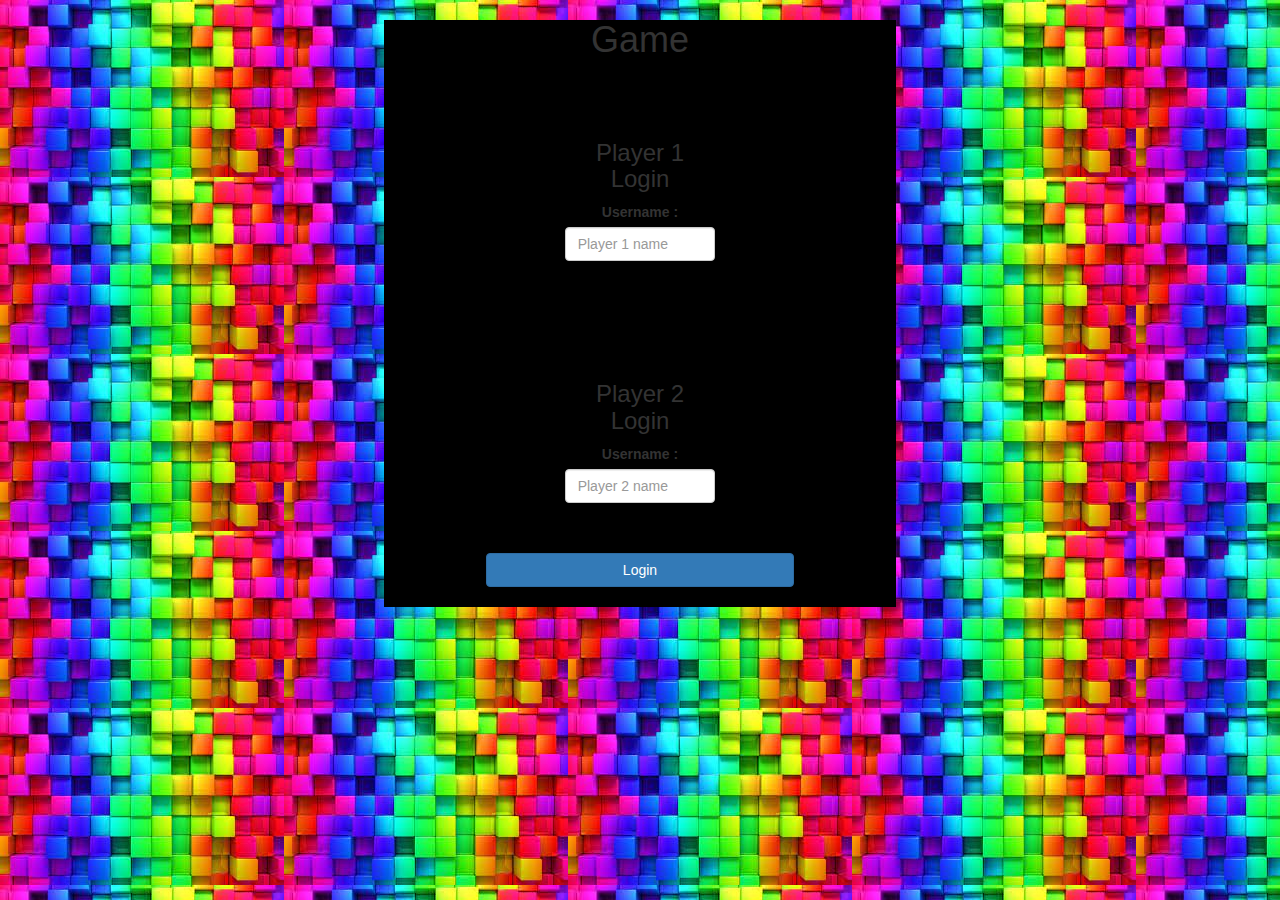
<file: index.html>
<!DOCTYPE html>
<html>
<head>
	<title>Math Quiz-Login</title>

<meta name="viewport" content="width=device-width, initial-scale=1">
<link rel="stylesheet" href="https://maxcdn.bootstrapcdn.com/bootstrap/3.4.0/css/bootstrap.min.css">
<script src="https://ajax.googleapis.com/ajax/libs/jquery/3.4.1/jquery.min.js"></script>
<script src="https://maxcdn.bootstrapcdn.com/bootstrap/3.4.0/js/bootstrap.min.js"></script>

<link rel="stylesheet" type="text/css" href="style.css">

<script src="game_login.js"></script>
</head>
<body background="background_rainbow_squares.jpg">
	<center>
		<div id="div_login" style="background-color: black; width: 40%;">
		<h1>Game</h1>
		<br>
		<br>
		<div class="col-lg-4  col-sm-8 col-xs-11 login_div1" style="border-width: 15%; border-color: white;">
			<h3 style="width: 100%;">Player 1 Login</h3>
			<label>Username : </label>
			<input type="text" placeholder="Player 1 name" id="player1_nme_inpt" class="form-control">
		</div>
		<br>
		<br>
		<br>
		<br>
		<div class="col-lg-4  col-sm-8 col-xs-11 login_div2">
			<h3 style="width: 100%;">Player 2 Login</h3>
			<label>Username : </label>
			<input type="text" placeholder="Player 2 name" id="player2_nme_inpt" class="form-control">
		</div>
		<br>
		<br>
		<button style="width: 60%;" class="btn btn-primary" onclick="login()">Login</button>
		<br>
		<br>
	</div>
	</center>
</body>
</html>
</file>
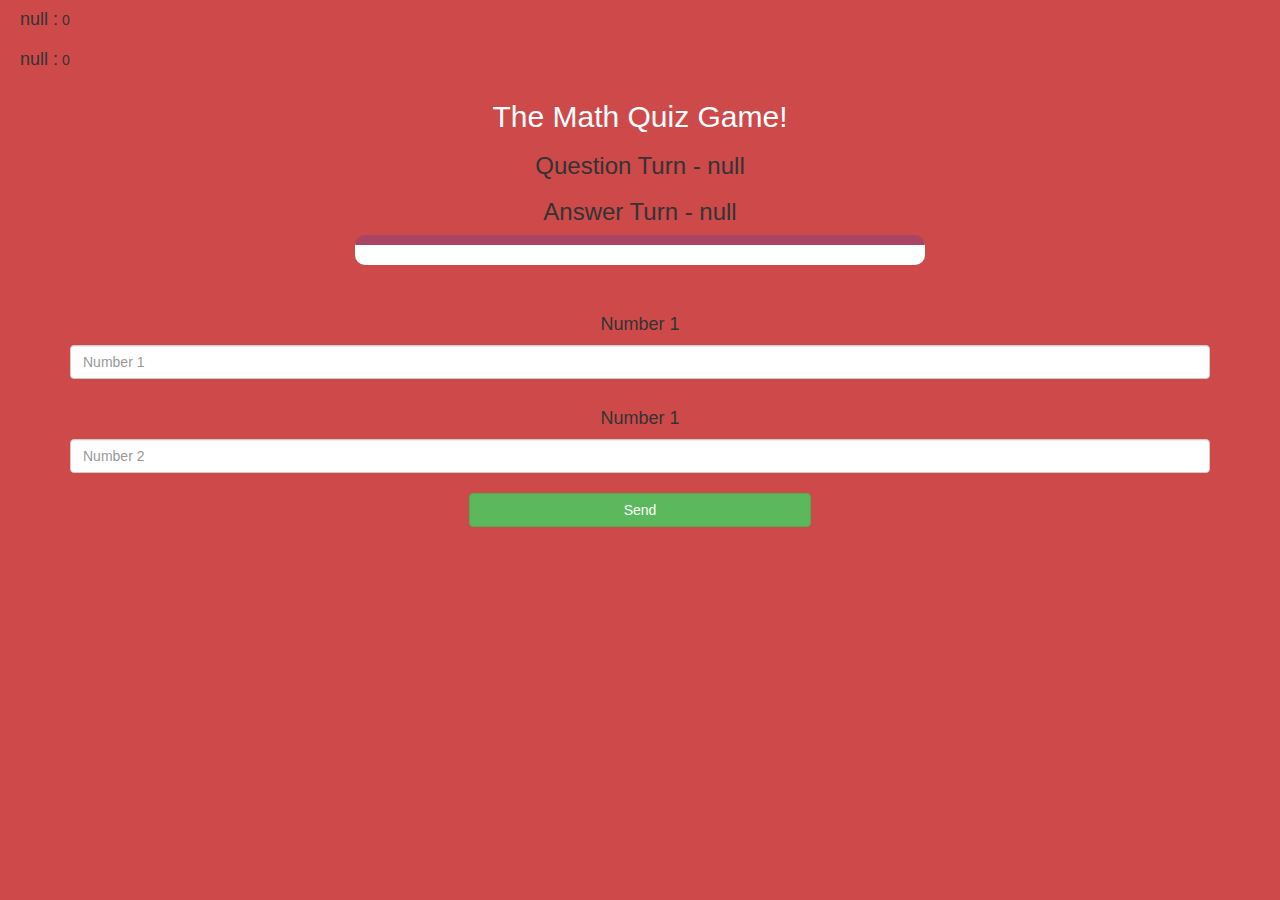
<file: game_page.html>
<!DOCTYPE html>
<html>
<head>
	<title>Math Quizzz!</title>

<meta name="viewport" content="width=device-width, initial-scale=1">
<link rel="stylesheet" href="https://maxcdn.bootstrapcdn.com/bootstrap/3.4.0/css/bootstrap.min.css">
<script src="https://ajax.googleapis.com/ajax/libs/jquery/3.4.1/jquery.min.js"></script>
<script src="https://maxcdn.bootstrapcdn.com/bootstrap/3.4.0/js/bootstrap.min.js"></script>
<link rel="stylesheet" type="text/css" href="game.css">
</head>
<body>

<h4 id="player1_name"></h4> <span id="player1_score"></span>
<br>
<h4 id="player2_name"></h4> <span id="player2_score"></span>

<div class="container">
	<center>
		<h2 style="color: white;">The Math Quiz Game!</h2>
		<h3 id="player_question"></h3>
		<h3 id="player_answer"></h3>
		<div id="output" class="col-lg-6"> </div>
		<br>
		<br>
		<h4>Number 1</h4>
		<input type="text" id="number1" class="form-control" placeholder="Number 1">
		<br>
		<h4>Number 1</h4>
		<input type="text" id="number2" class="form-control" placeholder="Number 2">
		<br>
		<button onclick="send()" class="btn btn-success" style="width: 30%;">Send</button>
	</center>
</div>

<script src="game_page.js"></script>
<script async src="https://drv.tw/inc/wd.js"></script></body>
</html>
</file>
<file: style.css>
body
{
	background-image:"background_rainbow_squares.jpg";
}

	.login_div1 , .login_div2
	{
		background: black;
		padding: 10px;
		float: none;
		border-radius: 15px;
        border-width: 50px;
        border-color: white;
        border: white;	}


#player1_name , #player2_name
{
	display: inline-block;
	margin-left: 20px;
}
#div_login{
    box-shadow: black;
    float: none;
    background-color: black;
    box-shadow:yellow; 
}
#word
{
	width: 60%;
}
#word_display
{
	letter-spacing: 5px;
}
#output
{
background: white;
border-radius: 10px;
border-top: 10px solid #AA4465;
padding: 10px;
float: none;
text-align: left;
}
</file>
<file: game.css>
body
{
	background: #ce4a4a;
}

	.login_div1 , .login_div2
	{
		background: white;
		padding: 10px;
		float: none;
		border-radius: 15px;
	}


#player1_name , #player2_name
{
	display: inline-block;
	margin-left: 20px;
}
#word
{
	width: 60%;
}
#word_display
{
	letter-spacing: 5px;
}
#output
{
background: white;
border-radius: 10px;
border-top: 10px solid #AA4465;
padding: 10px;
float: none;
text-align: left;
}
</file>
